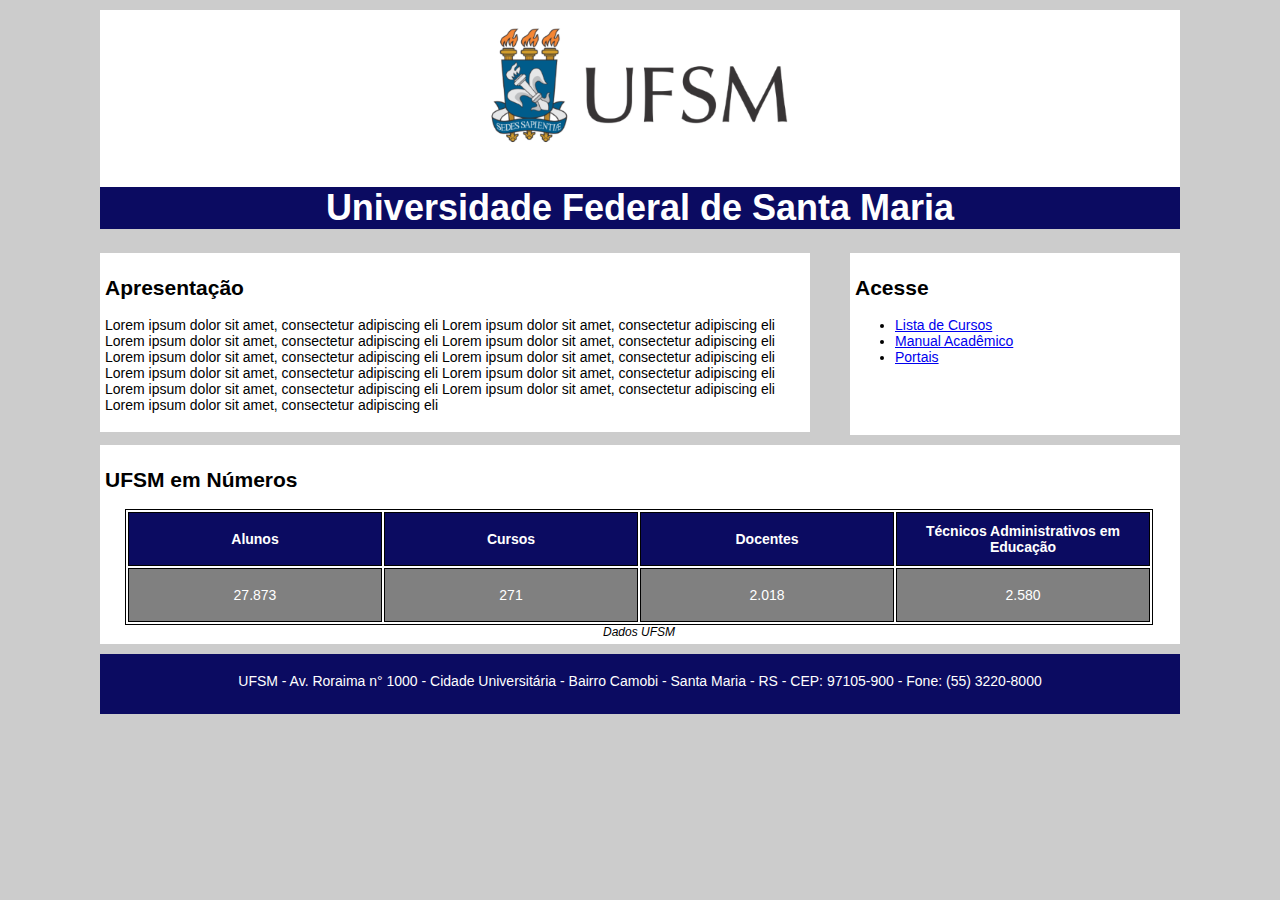
<file: trabalho2ConstrucaoSites/index.html>
<!DOCTYPE html>
<html lang="pt-br">

<head>
    <meta charset="UTF-8">
    <meta http-equiv="X-UA-Compatible" content="IE=edge">
    <meta name="viewport" content="width=device-width, initial-scale=1.0">
    <title>Página principal</title>
    <link rel="stylesheet" href="css/cssGeral.css">
</head>

<body>
    <div id="container">
        <div id="header">
            <img src="./imagens/brasao.png" alt="brasão da UFSM">
            <h1>Universidade Federal de Santa Maria</h1>
        </div>
        <div id="apresentacao">
            <h2>Apresentação</h2>
            <p>Lorem ipsum dolor sit amet, consectetur adipiscing eli
                Lorem ipsum dolor sit amet, consectetur adipiscing eli
                Lorem ipsum dolor sit amet, consectetur adipiscing eli
                Lorem ipsum dolor sit amet, consectetur adipiscing eli
                Lorem ipsum dolor sit amet, consectetur adipiscing eli
                Lorem ipsum dolor sit amet, consectetur adipiscing eli
                Lorem ipsum dolor sit amet, consectetur adipiscing eli
                Lorem ipsum dolor sit amet, consectetur adipiscing eli
                Lorem ipsum dolor sit amet, consectetur adipiscing eli
                Lorem ipsum dolor sit amet, consectetur adipiscing eli
                Lorem ipsum dolor sit amet, consectetur adipiscing eli
            </p>
        </div>
        <div id="acesse">
            <h2>Acesse</h2>
            <ul>
                <li><a href="paginas/cursos.html">Lista de Cursos</a></li>
                <li><a href="https://www.ufsm.br/app/uploads/sites/342/2019/04/guia_academico_ufsm_2019.pdf">Manual
                        Acadêmico</a></li>
                <li><a href="https://portal.ufsm.br/estudantil/">Portais</a></li>
            </ul>
        </div>
        <div id="tabela">
            <h2>UFSM em Números</h2>
            <table>
                <caption>Dados UFSM</caption>
                <tr>
                    <th>Alunos</th>
                    <th>Cursos</th>
                    <th>Docentes</th>
                    <th>Técnicos Administrativos em Educação</th>
                </tr>
                <tr>
                    <td>27.873</td>
                    <td>271</td>
                    <td>2.018</td>
                    <td>2.580</td>
                </tr>

            </table>
        </div>

        <div id="footer">
            <p>UFSM - Av. Roraima n° 1000 - Cidade Universitária - Bairro Camobi - Santa Maria - RS - CEP: 97105-900 -
                Fone: (55) 3220-8000</p>
        </div>
    </div>
</body>

</html>
</file>
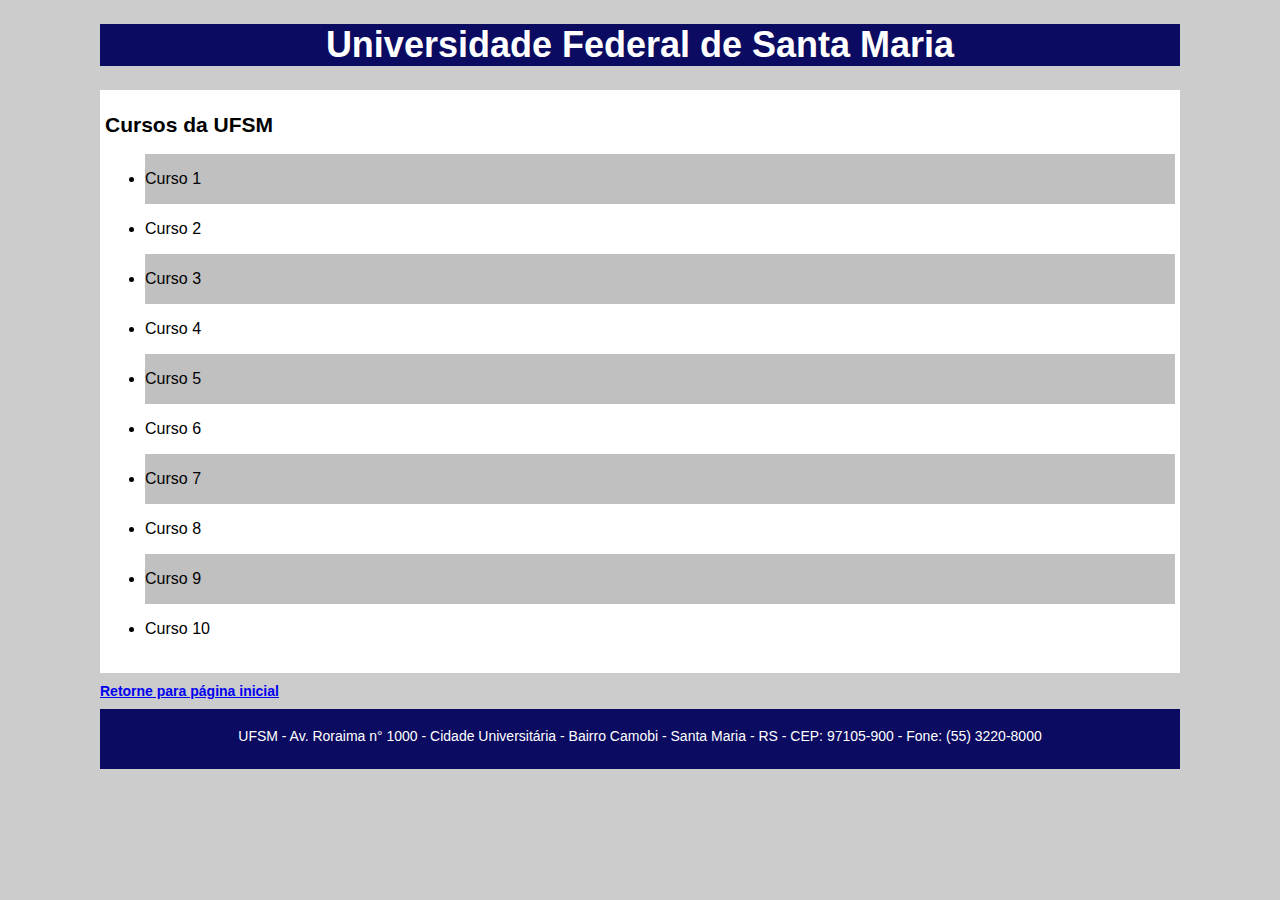
<file: trabalho2ConstrucaoSites/paginas/cursos.html>
<!DOCTYPE html>
<html lang="pt-br">

<head>
    <meta charset="UTF-8">
    <meta http-equiv="X-UA-Compatible" content="IE=edge">
    <meta name="viewport" content="width=device-width, initial-scale=1.0">
    <title>Cursos</title>
    <link rel="stylesheet" href="../css/cssGeral.css">
    <link rel="stylesheet" href="../css/cssTabela.css">
</head>

<body>
    <div id="container">

        <div id="header">
            <h1>Universidade Federal de Santa Maria</h1>
        </div>
        <div id="cursos">
            <h2>Cursos da UFSM</h2>
            <ul>
                <li>
                    <p>Curso 1</p>
                </li>
                <li>
                    <p>Curso 2</p>
                </li>
                <li>
                    <p>Curso 3</p>
                </li>
                <li>
                    <p>Curso 4</p>
                </li>
                <li>
                    <p>Curso 5</p>
                </li>
                <li>
                    <p>Curso 6</p>
                </li>
                <li>
                    <p>Curso 7</p>
                </li>
                <li>
                    <p>Curso 8</p>
                </li>
                <li>
                    <p>Curso 9</p>
                </li>
                <li>
                    <p>Curso 10</p>
                </li>
            </ul>
        </div>
        <a href="../index.html" class="retorne"><strong>Retorne para página inicial</strong></a>
        <div id="footer">
            <p>UFSM - Av. Roraima n° 1000 - Cidade Universitária - Bairro Camobi - Santa Maria - RS - CEP: 97105-900 -
                Fone: (55) 3220-8000</p>
        </div>
    </div>


</body>

</html>
</file>
<file: trabalho2ConstrucaoSites/css/cssGeral.css>
body{
    background-color: #CCC;
    font-family: Arial, Helvetica, sans-serif;
}

#container{
    background-color: #CCC;
    margin: 0 auto;
    padding: 0px;
    border: none;
    width: 1100px;
}

#header{
    text-align: center;
    padding: 0px;

}
h1{
    font-size: 36px;
    color: #FFF;
    background-color: #0b0b61;
}
div{
    background-color: #FFF;
    font-size: 14px;
    padding: 5px;
    margin: 10px;
}

#apresentacao{
margin-top: 0px;
width: 700px;
float: left;
    
}
#acesse{
    margin-top: 0px;
    width: 320px;
    float: left;
    margin-left: 30px;
    height: 172px;
}

#tabela{
    clear: both;
    font-size: 14px;
    margin-top: 10px;
}
table{
    text-align: center;
    margin-left: 20px;
    border: 1px solid black;
    
}
caption{
    caption-side: bottom;
    font-style: italic;
    font-size: 12px;
}
th{
    background-color: #0b0b61;
}
th,td{
    width: 250px;
    height: 50px;
    color: #FFF;
    border: 1px solid black;
}
td{
    background-color: #808080;
}

#footer{
    height: 50px;
    background-color: #0b0b61;
    color: #FFF;
}

#footer > p{
    text-align: center;
    justify-content: center;
    align-items: center;
}
</file>
<file: trabalho2ConstrucaoSites/css/cssTabela.css>
li{
    font-size: 16px;
}

li > p {
    margin: 0;
    height: 35px;
    vertical-align: middle;
    display: table;
    line-height: 50px;
}



li:nth-child(odd){
    background-color: #c0c0c0;
}

.retorne{
    margin-left: 10px;
}
</file>
